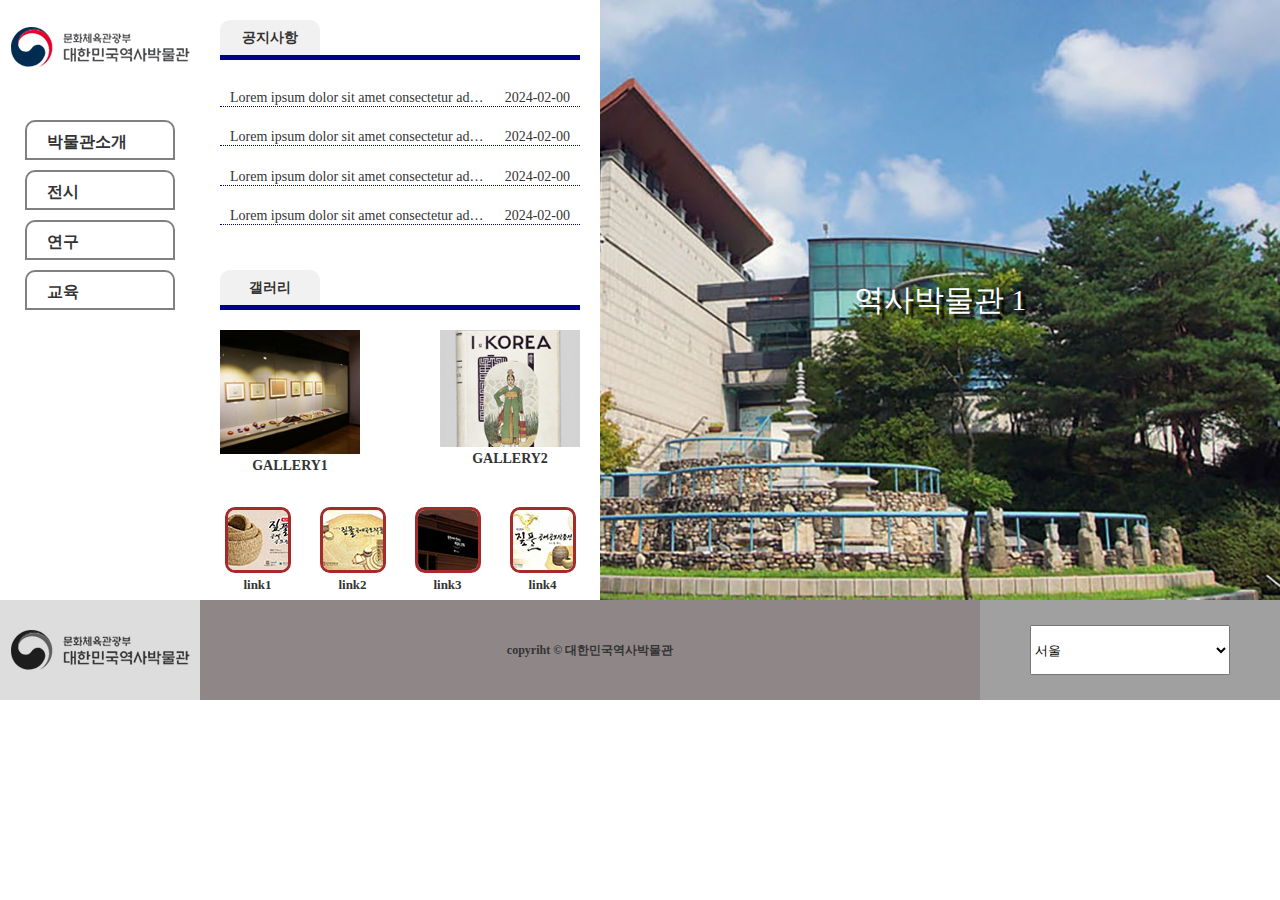
<file: index.html>
<!DOCTYPE html>
<html lang="ko">

<head>
    <meta charset="UTF-8">
    <meta name="viewport" content="width=device-width, initial-scale=1.0">
    <title>역사박물관</title>
    <link rel="stylesheet" href="완성/css/main.css">
    <script src="완성/js/jquery-1.12.4.min.js"></script>
    <script src="완성/js/main.js"></script>

</head>

<body>
    <div id="wrap">
        <div class="up">
            <header class="header">
                <!-- 로고이미지 179 * 40 (재단안한 사이즈임) -->
                <h1 class="logo"><a href="#"><img src="img/logo179_40.png" alt="logo"></a></h1>

                <nav class="nav">
                    <ul class="main">
                        <li>
                            <a href="#">박물관소개</a>
                            <ul class="sub">
                                <li><a href="#">인사말</a></li>
                                <li><a href="#">박물관연혁</a></li>
                                <li><a href="#">유물현황</a></li>
                                <li><a href="#">관람안내</a></li>
                            </ul>
                        </li>
                        <li>
                            <a href="#">전시</a>
                            <ul class="sub">
                                <li><a href="#">선사시대</a></li>
                                <li><a href="#">삼국시대</a></li>
                                <li><a href="#">조선시대</a></li>
                                <li><a href="#">근대시대</a></li>
                            </ul>
                        </li>
                        <li>
                            <a href="#">연구</a>
                            <ul class="sub">
                                <li><a href="#">생활유적</a></li>
                                <li><a href="#">분묘유적</a></li>
                                <li><a href="#">생산유적</a></li>
                                <li><a href="#">통신유적</a></li>
                            </ul>
                        </li>
                        <li>
                            <a href="#">교육</a>
                            <ul class="sub">
                                <li><a href="#">문화행사</a></li>
                                <li><a href="#">진로체험</a></li>
                                <li><a href="#">외부교육</a></li>
                            </ul>
                        </li>
                    </ul>
                </nav>
            </header> <!-- header -->
            <div class="contents">
                <div class="notice">
                    <h2>공지사항</h2>
                    <ul>
                        <li>
                            <a href="#" class="p_click">Lorem ipsum dolor sit amet consectetur adipisicing elit.</a>
                            <span>2024-02-00</span>
                        </li>
                        <li>
                            <a href="#">Lorem ipsum dolor sit amet consectetur adipisicing elit.</a>
                            <span>2024-02-00</span>
                        </li>
                        <li>
                            <a href="#">Lorem ipsum dolor sit amet consectetur adipisicing elit.</a>
                            <span>2024-02-00</span>
                        </li>
                        <li>
                            <a href="#">Lorem ipsum dolor sit amet consectetur adipisicing elit.</a>
                            <span>2024-02-00</span>
                        </li>
                    </ul>
                </div> <!-- notice -->
                <div class="gallery">
                    <h2>갤러리</h2>
                    <ul>
                        <li>
                            <a href="#">
                                <img src="완성/gallery1.jpg" alt="gall">
                                <span>gallery1</span>
                            </a>
                        </li>
                        <li>
                            <a href="#">
                                <img src="완성/gall2.jpg" alt="gall">
                                <span>gallery2</span>
                            </a>
                        </li>
                    </ul>

                </div> <!-- gallery -->
                <div class="link">
                    <ul>
                        <li>
                            <a href="#">
                                <img src="완성/link01.jpg" alt="link">
                                <span>link1</span>
                            </a>
                        </li>
                        <li>
                            <a href="#">
                                <img src="완성/link02.jpg" alt="link">
                                <span>link2</span>
                            </a>
                        </li>
                        <li>
                            <a href="#">
                                <img src="완성/link03.jpg" alt="link">
                                <span>link3</span>
                            </a>
                        </li>
                        <li>
                            <a href="#">
                                <img src="완성/link04.jpg" alt="link">
                                <span>link4</span>
                            </a>
                        </li>
                    </ul>
                </div> <!-- link -->
            </div><!-- contents -->
            <div class="slide_img">
                <ul class="top_move">
                    <li><a href="#">역사박물관 1</a></li>
                    <li><a href="#">역사박물관 2</a></li>
                    <li><a href="#">역사박물관 3</a></li>
                </ul>
            </div> <!-- slide_img -->


        </div> <!-- up -->
        <footer class="footer">

            <div class="f_logo">
                <img src="완성/f_logo179_40.png" alt="f_logo">

            </div> <!-- f_logo -->
            <div class="copy">
                copyriht &copy; 대한민국역사박물관
            </div> <!-- copy -->

            <div class="family">
                <select name="family" id="family">
                    <option value="v1">서울</option>
                    <option value="v1">대구</option>
                </select>
            </div> <!-- family -->
        </footer> <!-- footer -->
    </div><!-- wrap -->
    <div class="modal"></div>
    <div class="pop">
        <h3>title</h3>
        <p>
            Lorem ipsum dolor sit amet, consectetur adipisicing elit. Ullam hic libero nihil! Cupiditate aliquam, fugit
            inventore sequi incidunt, explicabo ipsam quas architecto error assumenda harum quae ut beatae itaque iusto!
        </p>
        <button class="close">닫기</button>
    </div> <!-- pop -->
</body>

</html>
</file>
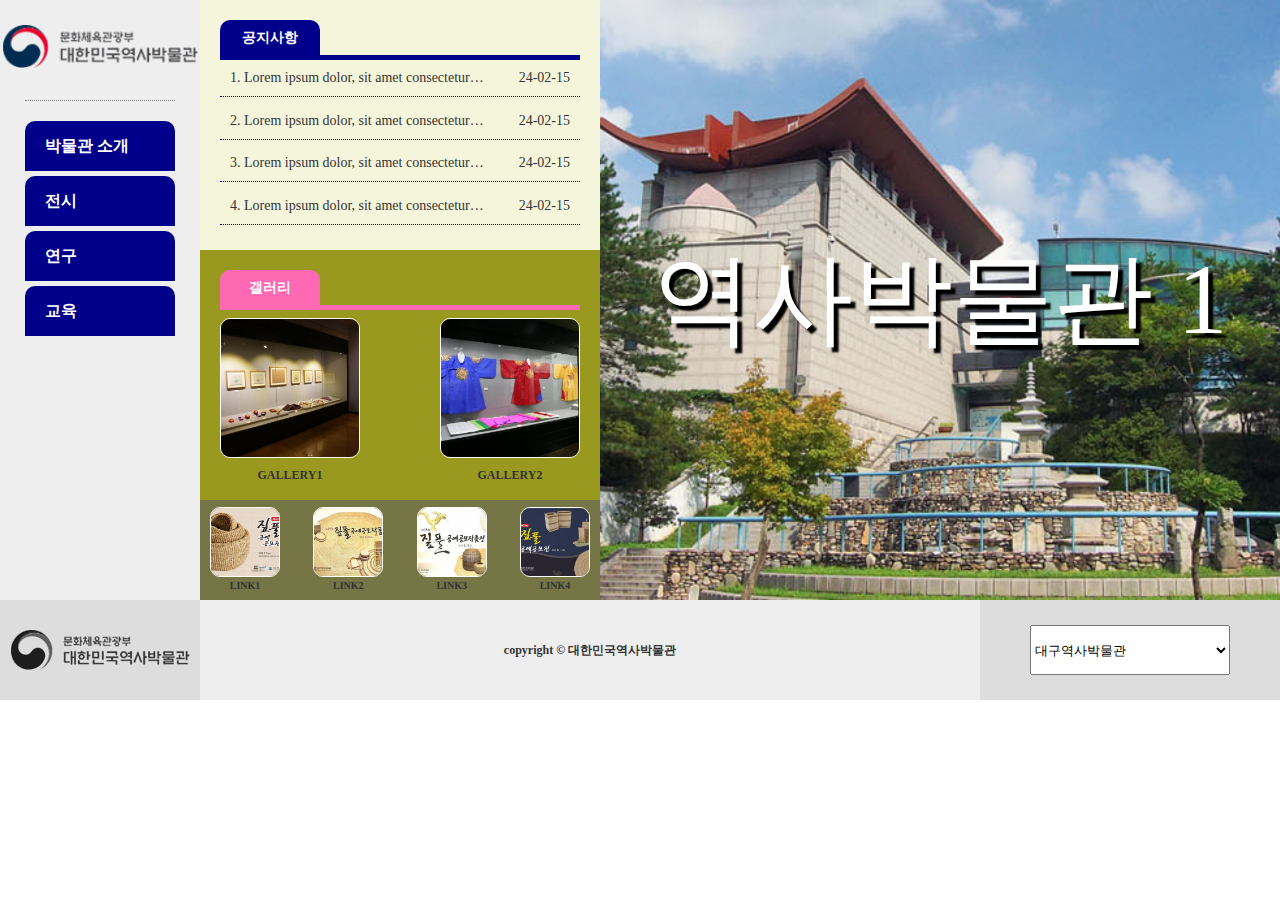
<file: 선생님/index.html>
<!DOCTYPE html>
<html lang="ko">

<head>
    <meta charset="UTF-8">
    <meta name="viewport" content="width=device-width, initial-scale=1.0">
    <title>역사박물관</title>
    <link rel="stylesheet" href="css/mian.css">
    <script src="js/jquery-1.12.4.min.js"></script>
    <script src="js/command.js"></script>
</head>

<body>

    <div id="wrap">
        <div class="up">
            <header class="header">
                <h1 class="logo"><a href="#"><img src="img/logo179_40.png" alt="logo"></a></h1>

                <nav class="nav">
                    <ul class="main">
                        <li>
                            <a href="#">박물관 소개</a>
                            <ul class="sub">
                                <li><a href="#">인사말</a></li>
                                <li><a href="#">박물관연혁</a></li>
                                <li><a href="#">유물현황</a></li>
                                <li><a href="#">관람안내</a></li>
                            </ul>
                        </li>
                        <li>
                            <a href="#">전시</a>
                            <ul class="sub">
                                <li><a href="#">선사시대</a></li>
                                <li><a href="#">삼국시대</a></li>
                                <li><a href="#">조선시대</a></li>
                                <li><a href="#">근대시대</a></li>
                            </ul>
                        </li>
                        <li>
                            <a href="#">연구</a>
                            <ul class="sub">
                                <li><a href="#">생활유적</a></li>
                                <li><a href="#">분묘유적</a></li>
                                <li><a href="#">생산유적</a></li>
                                <li><a href="#">통신유적</a></li>
                            </ul>
                        </li>
                        <li>
                            <a href="#">교육</a>
                            <ul class="sub">
                                <li><a href="#">문화행사</a></li>
                                <li><a href="#">진로체험</a></li>
                                <li><a href="#">외부교육</a></li>
                            </ul>
                        </li>
                    </ul><!-- main -->
                </nav><!-- nav -->

            </header><!-- header -->

            <div class="contents">
                <div class="notice">
                    <h2>공지사항</h2>
                    <ul>
                        <li>
                            <a href="#" class="p_click">1. Lorem ipsum dolor, sit amet consectetur adipisicing elit.</a>
                            <span>24-02-15</span>
                        </li>
                        <li>
                            <a href="#">2. Lorem ipsum dolor, sit amet consectetur adipisicing elit.</a>
                            <span>24-02-15</span>
                        </li>
                        <li>
                            <a href="#">3. Lorem ipsum dolor, sit amet consectetur adipisicing elit.</a>
                            <span>24-02-15</span>
                        </li>
                        <li>
                            <a href="#">4. Lorem ipsum dolor, sit amet consectetur adipisicing elit.</a>
                            <span>24-02-15</span>
                        </li>
                    </ul>
                </div><!-- notice -->

                <div class="gallery">
                    <h2>갤러리</h2>
                    <ul>
                        <li>
                            <a href="#">
                                <img src="img/gallery1.jpg" alt="gallery1">
                                <span>gallery1</span>
                            </a>
                        </li>
                        <li>
                            <a href="#">
                                <img src="img/gallery2.jpg" alt="gallery2">
                                <span>gallery2</span>
                            </a>
                        </li>
                    </ul>
                </div><!-- gallery -->

                <div class="link">
                    <ul>
                        <li>
                            <a href="#">
                                <img src="img/link01.jpg" alt="link01">
                                <span>LINK1</span>
                            </a>
                        </li>
                        <li>
                            <a href="#">
                                <img src="img/link02.jpg" alt="link02">
                                <span>LINK2</span>
                            </a>
                        </li>
                        <li>
                            <a href="#">
                                <img src="img/link03.jpg" alt="link03">
                                <span>LINK3</span>
                            </a>
                        </li>
                        <li>
                            <a href="#">
                                <img src="img/link04.jpg" alt="link04">
                                <span>LINK4</span>
                            </a>
                        </li>
                    </ul>

                </div><!-- link -->

            </div><!-- contents -->

            <div class="slide_img">
                <ul class="top_move">
                    <li><a href="#">역사박물관 1</a></li>
                    <li><a href="#">역사박물관 2</a></li>
                    <li><a href="#">역사박물관 3</a></li>
                </ul>
            </div><!-- slide_img -->

        </div><!-- up -->

        <footer class="footer">

            <div class="f_logo">
                <img src="img/f_logo179_40.png" alt="logo">
            </div><!-- f_logo -->

            <div class="copy">
                copyright &copy; 대한민국역사박물관
            </div><!-- copy -->

            <div class="family">
                <select name="family" id="family">
                    <option value="v1">대구역사박물관</option>
                    <option value="v2">부산역사박물관</option>
                    <option value="v3">광주역사박물관</option>
                    <option value="v5">인천역사박물관</option>
                    <option value="v5">제주역사박물관</option>
                    <option value="v6">강원역사박물관</option>
                </select>

            </div><!-- family -->

        </footer><!-- footer -->

    </div><!-- wrap -->

    <div class="madal"></div>

    <div class="pop">
        <h3>대만민국역사박물관 공지사항</h3>
        <p>Lorem ipsum dolor sit amet consectetur, adipisicing elit. Placeat soluta qui aperiam nostrum nulla nihil quis
            ducimus nobis dicta aliquid debitis tempora dolores, temporibus, inventore quaerat harum quidem corporis
            possimus.</p>

        <p>Lorem ipsum dolor sit amet consectetur, adipisicing elit. Placeat soluta qui aperiam nostrum nulla nihil quis
            ducimus nobis dicta aliquid debitis tempora dolores, temporibus, inventore quaerat harum quidem corporis
            possimus.</p>
        <button class="close">닫기 X</button>
    </div>

</body>

</html>
</file>
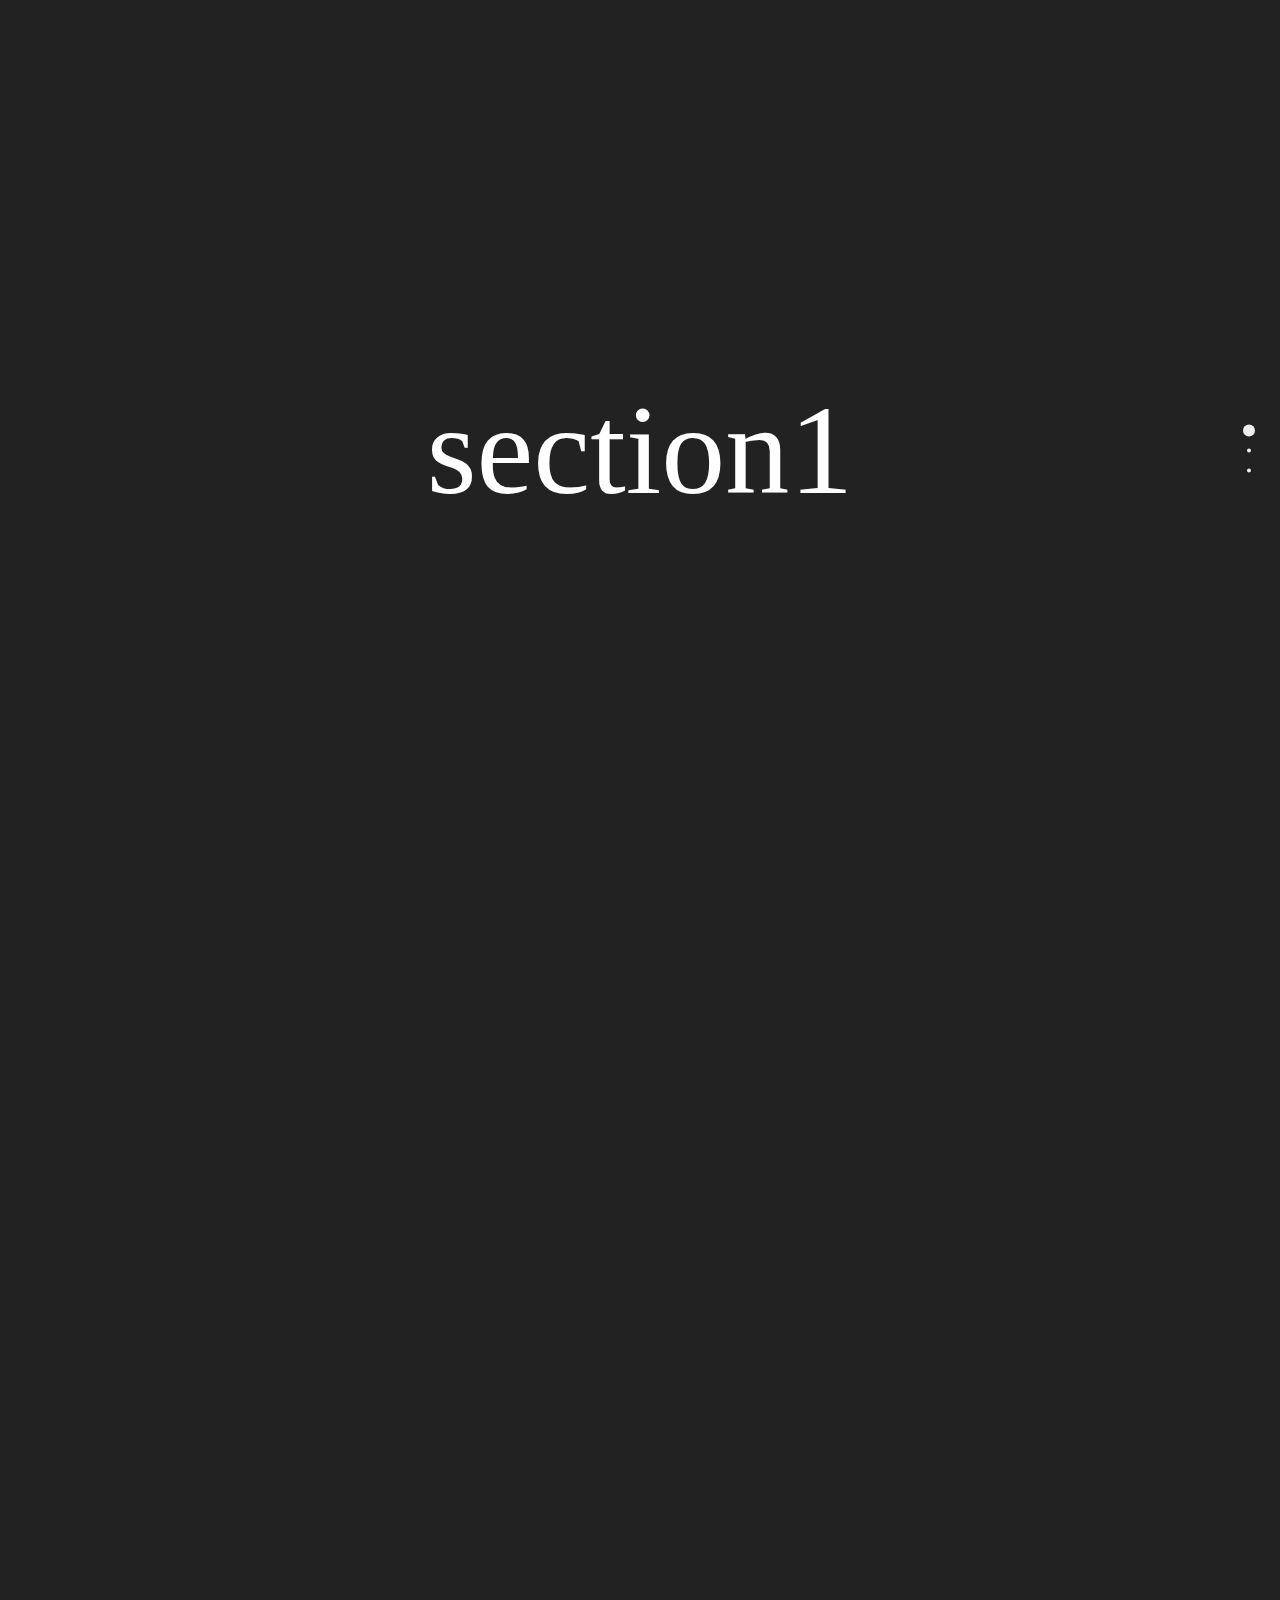
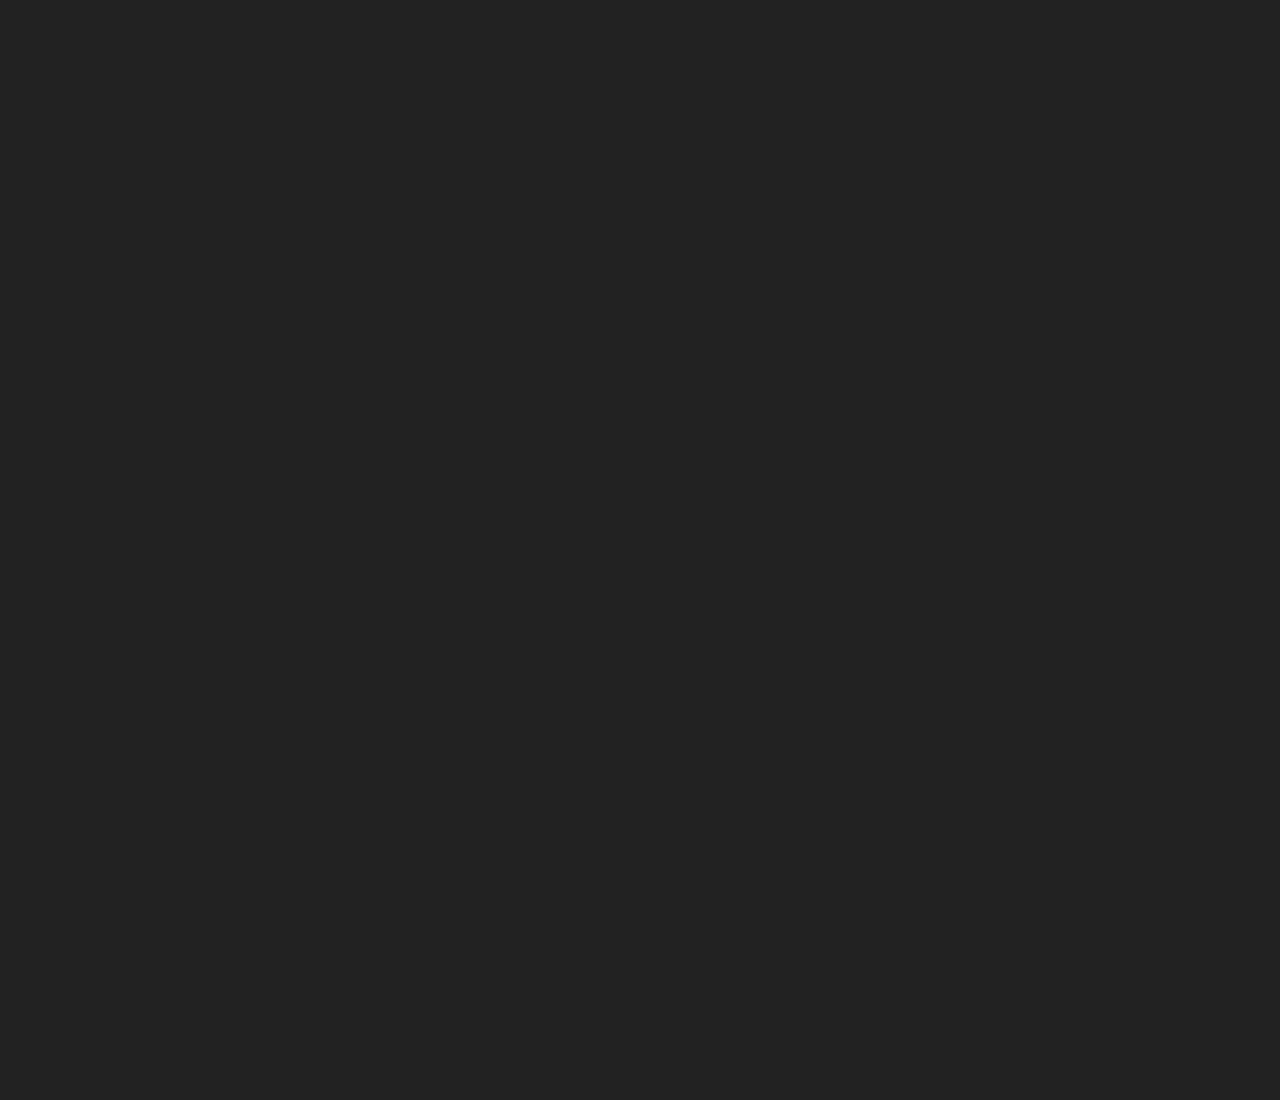
<file: 선생님/fullpagegauge.html>
<!DOCTYPE html>
<html lang="en">

<head>
    <meta charset="UTF-8">
    <meta name="viewport" content="width=device-width, initial-scale=1.0">
    <title>Document</title>
    <link rel="stylesheet" href="css/fullpage.css">

    <script src="js/jquery-3.7.1.min.js"></script>
    <script src="js/jquery-ui.js"></script>
    <script src="js/fullpage.min.js"></script>
    <script lang="java">
        $(function () {
            $("#fullpage").fullpage({
                navigation: true,
                afterLoad : function(index){
                    var n = index.index;
                    console.log("n : " , n);
                    if( n != 0){
                        ani();
                        $(".progressvbar1").addClass("on")
                        $(".progressvbar2").addClass("on")
                        $(".progressvbar3").addClass("on")
                    } else{
                        $(".progressvbar1").removeClass("on")
                        $(".progressvbar2").removeClass("on")
                        $(".progressvbar3").removeClass("on")
                    }//if
                }//
            }) //fullpage
            
            
            function ani(){

                $({val:0}).animate({val:100}, {duration:3000,step:function(){
                    $(".progress1").text( Math.floor(this.val))
                } ,
                complete:function(){
                    $(".progress1").text( Math.floor(this.val));
                    $(".progress1").css({color: "#ff0"})
                }
                })//

                $({val:0}).animate({val:80}, {duration:3000,step:function(){
                    $(".progress2").text( Math.floor(this.val))
                } ,
                complete:function(){
                    $(".progress2").text( Math.floor(this.val));
                    $(".progress2").css({color: "#f00"})
                }
                })//

                $({val:0}).animate({val:55}, {duration:3000,step:function(){
                    $(".progress3").text( Math.floor(this.val))
                } ,
                complete:function(){
                    $(".progress3").text( Math.floor(this.val));
                    $(".progress3").css({color: "#ff0"})
                }
                })//






            }//fun ani



        }) //jquery
    </script>

    <style type="text/css">
        body{
            background-color: #222;
            color: white;
        }
        #section1,
        #section2 {
            text-align: center;
            font-size: 10vw;            
        }

        .progressvbar {
            width: 1000px;
            height: 50px;
            border-radius: 25px;
            background-color: #ccc;
            margin: 20px auto;
            position: relative;
            overflow: hidden;
        }

        .progressvbar::after {
            content: "";
            position: absolute;
            left: 0;
            top: 0;
            width: 0;
            height: 50px;            
        }

        .progress{
            position: absolute;
            top: 50%;right: 10px;
            transform: translateY(-50%);
            z-index: 100;
        }

        .progress::after{
            content: " %";
        }

        .progressvbar1::after{background-color: red;}
        .progressvbar2::after{background-color: green}
        .progressvbar3::after{background-color: blue}

        .progressvbar1.on::after{animation: bar1 5s ease forwards;}
        .progressvbar2.on::after{animation: bar2 5s ease forwards 0.5s;}
        .progressvbar3.on::after{animation: bar3 5s ease forwards 1s;}

        @keyframes bar1{
            0%{width: 0;}
            100%{width: 100%;}
        }

        @keyframes bar2{
            0%{width: 0;}
            100%{width: 80%;}
        }

        @keyframes bar3{
            0%{width: 0;}
            100%{width: 55%;}
        }




    </style>

</head>

<body>

    <div id="fullpage">
        <section class="section" id="section1"> section1 </section>
        <section class="section" id="section2"> section2 </section>

        <section class="section" id="section3">

            <div class="progressvbar progressvbar1">
                <span class="progress progress1">0</span>
            </div>

            <div class="progressvbar progressvbar2">
                <span class="progress progress2">0</span>
            </div>

            <div class="progressvbar progressvbar3">
                <span class="progress progress3">0</span>
            </div>

        </section><!-- fullpage -->

    </div><!-- fullpage -->

</body>

</html>
</file>
<file: 완성/css/main.css>
@charset "utf-8";
*{padding: 0; margin: 0; box-sizing: border-box;}
a{text-decoration: none; color: inherit;}
ul,li{list-style: none;}
html,body{width: 100%; height: 100%;}
body{
    font-size: 14px;
    color: #333;
    font-family: "굴림";
    background-color: white;
}

#wrap{
    width: 100%;
    height: 700px;
}

.up{
    width: 100%;
    height: 600px;
    /* background-color: #e9e5e5; */
    display: flex;
}
.header{
    width: 200px;
    height: 600px;
    /* background-color: #f1e3e3; */
}
.logo{
    width: 200px;
    height: 100px;
    display: flex;
    justify-content: center;
    align-items: center;
}
.logo{}

.logo a{}

.logo h1 a img{width: 195px;}

.nav{
    /* border-top: 1px dotted gray; */
}

.main{
    /* border-top: 1px dotted gray; */
    /* 패딩이없으므로 바로 컨텐츠 밖에 생기는 선! 그래서 네비에 걸어줌 */
    /* 또는 패딩 탑을 여기에 걸어야... */
    width: 150px;
    margin: 0 auto;
    padding-top: 20px;
}
.main > li{
    margin-bottom: 10px;
    
}
.main > li > a{
    display: block;
    /* width: 95%; */
    height: 40px;
    line-height: 40px;
    /* text-align: center; */
    text-indent: 20px; /* 들여쓰기 */
    background-color: #fff;
    font-weight: bold;
    font-size: 16px;
    border: 2px solid gray;
    border-radius: 10px 10px 0 0;
}
.main > li:hover > a{
    background-color: #c7c7c7;
}

.sub{display: none;}
.sub li{}
.sub li a{
    display: block;
    width: 100%;
    height: 40px;
    line-height: 40px;
    text-indent: 20px;
    background-color: #f1f1f1;
}
.sub li a:hover{
    background-color: #c7c7c7;
}

.contents{
    width: 400px;
    height: 600px;
    /* background-color: #cacaca; */
}
.notice{
    /* 노티스영역의 박스 */
    width: 100%;
    height: 250px;
    /* background-color: #cac1c1; */
    padding: 20px;
}
.notice h2{
    font-size: 14px;
    width: 100px;
    height: 35px;
    line-height: 35px;
    text-align: center;
    border-radius: 10px 10px 0 0 ;
    background-color: #f1f1f1;
}
.notice ul{
    border-top: 5px solid darkblue;
    display: flex;
    flex-direction: column;
    justify-content: space-between;
    /* 250 - 210 - 35(h2) - 5(보더) */
    height: 170px;
    padding-top: 30px;
}
.notice ul li{
    display: flex;
    padding: 0 10px;
    border-bottom: 1px dotted darkblue;
}
.notice ul li:hover{
    background-color: rgba(0,0,0,.5);
    color: #fff;
}
.notice ul li a{
    white-space: nowrap;
    text-overflow: ellipsis;
    overflow: hidden;
    width: 75%;
}
.notice ul li span{
    width: 25%;
    text-align: right;
}




.gallery{
    width: 100%;
    height: 250px;
    /* background-color: #cac1c1; */
    padding: 20px;
}
.gallery h2{
    font-size: 14px;
    width: 100px;
    height: 35px;
    line-height: 35px;
    text-align: center;
    border-radius: 10px 10px 0 0 ;
    background-color: #f1f1f1;
    
}
.gallery ul{
    border-top: 5px solid darkblue;
    display: flex;
    flex-direction: row;
    justify-content: space-between;
    /* 250 - 210 - 35(h2) - 5(보더) */
    height: 170px;
    text-align: center;
    padding-top: 20px;
}
.gallery ul li{
    
}
.gallery ul li a{
    font-weight: bold;
}
.gallery ul li a img{
    width: 140px;
    /* 이미지는 인라인구조인데 위드높이가 먹히는 유일한 구조물,, */
}
.gallery ul li span{
    display: block;
    text-transform: uppercase;
}

.link{
    width: 100%;
    height: 100px;
    /* background-color: #a09a9a; */
}
.link ul{
    display: flex;
    justify-content: space-between;
    align-items: center;
    text-align: center;
    width: 100%;
    height: 100%;
    padding: 0 10px;
}
.link ul li{

}
.link ul li a{
    display: block;
    overflow: hidden;
}
.link ul li a img{
    /* 사진 재단 없이 사이즈가 안맞으면 이미지태그에 위드높이 걸어서 줄여주기 가능 */
    border-radius: 10px;
    border: 3px solid brown;

}
.link ul li a span{
    font-size: 13px;
    font-weight: bold;
    margin-bottom: 5px;
}

.slide_img{
    width: calc(100% - 200px - 400px);
    height: 600px;
    /* background-color: #fff2f2; */
    overflow: hidden;
    position: relative;
}
.top_move{
    position: absolute;
    /* 앱솔되면 위드높이 사라지므로 지정해주기 꼭 */
    width: 100%;
    /* height: 100%; */
    /* height: 1800px; */
    /* 높이는 상속이 안됨 */
    left: 0;  top: 0;
    background-color: #8f8787;
}
.top_move li{
    width: 100%;
    height: 600px;
    /* 이미지 3개 높이 고려.....*/
    
}

.top_move li a{
    display: block;
    width: 100%;
    height: 600px;
    background-position: center center;
    background-size: cover;
    background-repeat: no-repeat;
    font-size: 30px;
    color: white;
    text-shadow: 5px 5px 2px black;
    display: flex;
    justify-content: center;
    align-items: center;
}

.top_move li:nth-child(1) a{ background-image: url("/완성/slide01.jpg");}
.top_move li:nth-child(2) a{ background-image: url("/완성/slide02.jpg");}
.top_move li:nth-child(3) a{ background-image: url("/완성/slide03.jpg");}


.footer{
    width: 100%;
    height: 100px;
    background-color: #a0a0a0;
    display: flex;
}
.f_logo{
    width: 200px;
    height: 100px;
    background-color: #bdbdbd;
}
.f_logo{
    width: 200px;
    height: 100px;
    background-color: #ddd;
    display: flex;
    justify-content: center;
    align-items: center;
}
.copy{
    width: calc(100% - 200px - 300px);
    height: 100px;
    background-color: #8f8787;

    text-align: center;
    line-height: 100px;
    font-weight: 600;
    font-size: 12px;
}
.family{
    width: 300px;
    height: 100px;
    background-color: #a0a0a0;

    display: flex;
    justify-content: center;
    align-items: center;
}

.family select{ width: 200px; height: 50px;}

.modal{
    width: 100%;
    height: 100vh;
    background-color: rgba(0,0,0,.5);
    z-index: 100;
    position: absolute;
    left: 0; top: 0;
}
.pop{
    width: 500px;
    height: 400px;
    z-index: 101;
    left: 50%;
    top: 50%;
    transform: translate(-50%, -50%);
    background-color: white;
    border: 10px double hotpink;
    padding: 20px;
    position: absolute;
}
    
.pop h3{
    text-align: center;
    line-height: 50px;
    border-bottom: 5px double hotpink;
    margin-bottom: 20px;
}
.pop p{
    line-height: 2;
    text-align: justify;
}
.pop p::first-letter{}

.pop button{

}
</file>
<file: 선생님/css/mian.css>
@charset "utf-8";

* {
    margin: 0;
    padding: 0;
    box-sizing: border-box;
}

a {
    text-decoration: none;
    color: inherit;
}

ul,
li {
    list-style: none;
}

body {
    font-size: 14px;
    color: #333;
    font-family: "굴림";
    background-color: white;
}

#wrap {
    width: 100%;
    height: 700px;
}

.up {
    width: 100%;
    height: 600px;
    /* background-color: aliceblue; */
    display: flex;
}

.header {
    width: 200px;
    height: 600px;
    background-color: #eee
}

.logo {
    width: 200px;
    height: 100px;
    display: flex;
    justify-content: center;
    align-items: center;
}

.logo a {}

.logo a img {
    width: 195px;
}

.nav {}

.main {
    border-top: 1px dotted gray;
    width: 150px;
    margin: 0 auto;
    padding-top: 20px;
}

.main>li {
    margin-bottom: 5px;
}

.main>li>a {
    background: darkblue;
    color: white;
    display: block;
    height: 50px;
    line-height: 50px;
    font-size: 16px;
    font-weight: bold;
    text-indent: 20px;
    border-radius: 10px 10px 0 0;
}

.main>li:hover>a {
    background: rgb(3, 195, 243);
    color: #333;
}

.sub {
    display: none;
}

.sub li {}

.sub li a {
    background-color: skyblue;
    display: block;
    height: 40px;
    line-height: 40px;
    text-indent: 30px;
    font-weight: 600;
}

.sub li a:hover {
    background: rgb(3, 195, 243);
    color: white;
}




.contents {
    width: 400px;
    height: 600px;
    background-color: #ddd
}

.notice {
    width: 100%;
    height: 250px;
    background-color: beige;
    padding: 20px;
}

.notice h2 {
    font-size: 14px;
    width: 100px;
    height: 35px;
    line-height: 35px;
    text-align: center;
    background-color: darkblue;
    color: white;
    font-weight: 600;
    border-radius: 10px 10px 0 0;
}

.notice ul {
    border-top: 5px solid darkblue;
    display: flex;
    height: 170px;
    flex-direction: column;
    justify-content: space-between;

}

.notice ul li {
    display: flex;
    padding: 10px;
    border-bottom: 1px dotted darkblue;
}

.notice ul li:hover {
    background-color: rgba(0, 0, 0.5);
    color: white;
}

.notice ul li a {
    white-space: nowrap;
    text-overflow: ellipsis;
    overflow: hidden;
    width: 75%;
}

.notice ul li span {
    width: 25%;
    text-align: right
}


.gallery {
    width: 100%;
    height: 250px;
    background-color: rgb(153, 153, 32);
    padding: 20px 20px 10px;
}

.gallery h2 {
    font-size: 14px;
    width: 100px;
    height: 35px;
    line-height: 35px;
    text-align: center;
    background-color: hotpink;
    color: white;
    font-weight: 600;
    border-radius: 10px 10px 0 0;
}

.gallery ul {
    border-top: 5px solid hotpink;
    display: flex;
    height: 180px;
    flex-direction: row;
    justify-content: space-between;
    align-items: center;
    text-align: center;
    /* border: 1px solid black; */
}

.gallery ul li {}

.gallery ul li a {}

.gallery ul li a img {
    width: 140px;
    height: 140px;
    overflow: hidden;
    border: 1px solid white;
    display: block;
    border-radius: 10px;
    margin-bottom: 10px;
    margin-top: 5px;
}

.gallery ul li a span {
    font-weight: 600;
    text-transform: uppercase;
    font-size: 12px;
    display: block;
}

.link {
    width: 100%;
    height: 100px;
    background-color: rgb(117, 117, 70);
}

.link ul {
    display: flex;
    width: 100%;
    height: 100%;
    justify-content: space-between;
    align-items: center;
    text-align: center;
    padding: 0 10px;
}

.link ul li {}

.link ul li a {
    display: block;
}

.link ul li a img {
    border-radius: 10px;
    overflow: hidden;
    border: 1px solid white;
    display: block;
    width: 70px;
    height: 70px;
}

.link ul li a span {
    font-size: 10px;
    font-weight: 600;
}

.slide_img {
    width: calc(100% - 200px - 400px);
    height: 600px;
    /* background-color: #bbb; */
    overflow: hidden;
    position: relative;
}

.top_move {
    position: absolute;
    width: 100%;
    /* height: 100%; */
    /* height: 1800px; */
    left: 0;
    top: 0;
    background-color: rebeccapurple;
}

.top_move li {
    width: 100%;
    height: 600px;
    /* height: calc(100%  / 3); */
}

.top_move li a {
    display: block;
    width: 100%;
    height: 600px;
    background-position: center center;
    background-size: cover;
    background-repeat: no-repeat;
    font-size: 100px;
    color: white;
    text-shadow: 5px 5px 2px black;
    display: flex;
    justify-content: center;
    align-items: center;
}

.top_move li:nth-child(1) a {
    background-image: url("../img/slide01.jpg");
}

.top_move li:nth-child(2) a {
    background-image: url("../img/slide02.jpg");
}

.top_move li:nth-child(3) a {
    background-image: url("../img/slide03.jpg");
}

.footer {
    width: 100%;
    height: 100px;
    /* background-color: bisque; */
    display: flex;
}

.f_logo {
    width: 200px;
    height: 100px;
    background-color: #ddd;
    display: flex;
    justify-content: center;
    align-items: center;
}

.copy {
    width: calc(100% - 200px - 300px);
    height: 100px;
    background-color: #eee;
    text-align: center;
    line-height: 100px;
    font-weight: 600;
    font-size: 12px;
}

.family {
    width: 300px;
    height: 100px;
    background-color: #ddd;
    display: flex;
    justify-content: center;
    align-items: center;
}

.family select {
    width: 200px;
    height: 50px;
}

.madal {
    width: 100%;
    height: 100vh;
    background-color: rgba(0, 0, 0, 0.8);
    z-index: 100;
    position: absolute;
    left: 0;
    top: 0;
}

.pop {
    width: 500px;
    height: 400px;
    position: absolute;
    z-index: 101;
    left: 50%;
    top: 50%;
    transform: translate(-50%, -50%);
    background-color: white;
    border: 10px double hotpink;
    padding: 20px;
}

.pop h3 {
    text-align: center;
    line-height: 50px;
    border-bottom: 5px double hotpink;
    margin-bottom: 20px;

}

.pop p {
    line-height: 2;
    text-align: justify;

}

.pop p::first-letter {
    font-size: 20px;
    font-weight: bold;
    color: hotpink;
}

.pop .close {
    position: absolute;
    right: 20px;bottom: 20px;
    padding: 5px 20px;
    cursor: pointer;
}
</file>
<file: 선생님/css/fullpage.css>
/*!
 * fullPage 4.0.20
 * https://github.com/alvarotrigo/fullPage.js
 *
 * @license GPLv3 for open source use only
 * or Fullpage Commercial License for commercial use
 * http://alvarotrigo.com/fullPage/pricing/
 *
 * Copyright (C) 2021 http://alvarotrigo.com/fullPage - A project by Alvaro Trigo
 */
html.fp-enabled,
.fp-enabled body {
    margin: 0;
    padding: 0;
    overflow:hidden;

    /*Avoid flicker on slides transitions for mobile phones #336 */
    -webkit-tap-highlight-color: rgba(0,0,0,0);
}
.fp-section {
    position: relative;
    -webkit-box-sizing: border-box; /* Safari<=5 Android<=3 */
    -moz-box-sizing: border-box; /* <=28 */
    box-sizing: border-box;
    height: 100%;
    display: block;
}
.fp-slide {
    float: left;
}
.fp-slide, .fp-slidesContainer {
    height: 100%;
    display: block;
}
.fp-slides {
    z-index:1;
    height: 100%;
    overflow: hidden;
    position: relative;
    -webkit-transition: all 0.3s ease-out; /* Safari<=6 Android<=4.3 */
    transition: all 0.3s ease-out;
}
.fp-table{
    display: flex;
    flex-direction: column;
    justify-content: center;
    width: 100%;
}
.fp-slidesContainer {
    float: left;
    position: relative;
}
.fp-controlArrow {
    -webkit-user-select: none; /* webkit (safari, chrome) browsers */
    -moz-user-select: none; /* mozilla browsers */
    -khtml-user-select: none; /* webkit (konqueror) browsers */
    -ms-user-select: none; /* IE10+ */
    position: absolute;
    z-index: 4;
    top: 50%;
    cursor: pointer;
    margin-top: -38px;
    -webkit-transform: translate3d(0,0,0);
    -ms-transform: translate3d(0,0,0);
    transform: translate3d(0,0,0);
}
.fp-prev{
    left: 15px;
}
.fp-next{
    right: 15px;
}
.fp-arrow{
    width: 0;
    height: 0;
    border-style: solid;
}
.fp-arrow.fp-prev {
    border-width: 38.5px 34px 38.5px 0;
    border-color: transparent #fff transparent transparent;
}
.fp-arrow.fp-next {
    border-width: 38.5px 0 38.5px 34px;
    border-color: transparent transparent transparent #fff;
}
.fp-notransition {
    -webkit-transition: none !important;
    transition: none !important;
}
#fp-nav {
    position: fixed;
    z-index: 100;
    top: 50%;
    opacity: 1;
    transform: translateY(-50%);
    -ms-transform: translateY(-50%);
    -webkit-transform: translate3d(0,-50%,0);
}
#fp-nav.fp-right {
    right: 17px;
}
#fp-nav.fp-left {
    left: 17px;
}
.fp-slidesNav{
    position: absolute;
    z-index: 4;
    opacity: 1;
    -webkit-transform: translate3d(0,0,0);
    -ms-transform: translate3d(0,0,0);
    transform: translate3d(0,0,0);
    left: 0 !important;
    right: 0;
    margin: 0 auto !important;
}
.fp-slidesNav.fp-bottom {
    bottom: 17px;
}
.fp-slidesNav.fp-top {
    top: 17px;
}
#fp-nav ul,
.fp-slidesNav ul {
  margin: 0;
  padding: 0;
}
#fp-nav ul li,
.fp-slidesNav ul li {
    display: block;
    width: 14px;
    height: 13px;
    margin: 7px;
    position:relative;
}
.fp-slidesNav ul li {
    display: inline-block;
}
#fp-nav ul li a,
.fp-slidesNav ul li a {
    display: block;
    position: relative;
    z-index: 1;
    width: 100%;
    height: 100%;
    cursor: pointer;
    text-decoration: none;
}
#fp-nav ul li a.active span,
.fp-slidesNav ul li a.active span,
#fp-nav ul li:hover a.active span,
.fp-slidesNav ul li:hover a.active span{
    height: 12px;
    width: 12px;
    margin: -6px 0 0 -6px;
    border-radius: 100%;
 }
#fp-nav ul li a span,
.fp-slidesNav ul li a span {
    border-radius: 50%;
    position: absolute;
    z-index: 1;
    height: 4px;
    width: 4px;
    border: 0;
    /* background: #333; */
    background: #eee;
    left: 50%;
    top: 50%;
    margin: -2px 0 0 -2px;
    -webkit-transition: all 0.1s ease-in-out;
    -moz-transition: all 0.1s ease-in-out;
    -o-transition: all 0.1s ease-in-out;
    transition: all 0.1s ease-in-out;
}
#fp-nav ul li:hover a span,
.fp-slidesNav ul li:hover a span{
    width: 10px;
    height: 10px;
    margin: -5px 0px 0px -5px;
}
#fp-nav ul li .fp-tooltip {
    position: absolute;
    top: -2px;
    color: #fff;
    font-size: 14px;
    font-family: arial, helvetica, sans-serif;
    white-space: nowrap;
    max-width: 220px;
    overflow: hidden;
    display: block;
    opacity: 0;
    width: 0;
    cursor: pointer;
}
#fp-nav ul li:hover .fp-tooltip,
#fp-nav.fp-show-active a.active + .fp-tooltip {
    -webkit-transition: opacity 0.2s ease-in;
    transition: opacity 0.2s ease-in;
    width: auto;
    opacity: 1;
}
#fp-nav ul li .fp-tooltip.fp-right {
    right: 20px;
}
#fp-nav ul li .fp-tooltip.fp-left {
    left: 20px;
}
.fp-auto-height.fp-section,
.fp-auto-height .fp-slide{
    height: auto !important;
}

.fp-responsive .fp-is-overflow.fp-section{
    height: auto !important;
}

/* Used with autoScrolling: false */ 
.fp-scrollable.fp-responsive .fp-is-overflow.fp-section,
.fp-scrollable .fp-section,
.fp-scrollable .fp-slide{
   /* Fallback for browsers that do not support Custom Properties */
   height: 100vh;
   height: calc(var(--vh, 1vh) * 100);
}

.fp-scrollable.fp-responsive .fp-is-overflow.fp-section:not(.fp-auto-height):not([data-percentage]),
.fp-scrollable .fp-section:not(.fp-auto-height):not([data-percentage]),
.fp-scrollable .fp-slide:not(.fp-auto-height):not([data-percentage]){
    /* Fallback for browsers that do not support Custom Properties */
    min-height: 100vh;
    min-height: calc(var(--vh, 1vh) * 100);
}

/* Disabling vertical centering on scrollable elements */
.fp-overflow{
    justify-content: flex-start;
    max-height: 100vh;
}

/* No scrollable when using auto-height */
.fp-scrollable .fp-auto-height .fp-overflow{
    max-height: none;
}

.fp-is-overflow .fp-overflow.fp-auto-height-responsive,
.fp-is-overflow .fp-overflow.fp-auto-height,
.fp-is-overflow > .fp-overflow{
    overflow-y: auto;
}
.fp-overflow{
    outline:none;
}

.fp-overflow.fp-table{
    display: block;
}

.fp-responsive .fp-auto-height-responsive.fp-section,
.fp-responsive .fp-auto-height-responsive .fp-slide{
    height: auto !important;
    min-height: auto !important;
}

/*Only display content to screen readers*/
.fp-sr-only{
    position: absolute;
    width: 1px;
    height: 1px;
    padding: 0;
    overflow: hidden;
    clip: rect(0, 0, 0, 0);
    white-space: nowrap;
    border: 0;
}

/* Customize website's scrollbar like Mac OS
Not supports in Firefox and IE */
.fp-scroll-mac .fp-overflow::-webkit-scrollbar {
    background-color: transparent;
    width: 9px;
}
.fp-scroll-mac .fp-overflow::-webkit-scrollbar-track {
    background-color: transparent;
}
.fp-scroll-mac .fp-overflow::-webkit-scrollbar-thumb {
    background-color: rgba(0,0,0,.4);
    border-radius: 16px;
    border: 4px solid transparent;
}
.fp-warning,
.fp-watermark{
    z-index: 9999999;
    position: absolute;
    bottom: 0;
}
.fp-warning,
.fp-watermark a{
    text-decoration: none;
    color: #000;
    background: rgba(255,255,255,0.6);
    padding: 5px 8px;
    font-size: 14px;
    font-family: arial;
    color: black;
    display: inline-block;
    border-radius: 3px;
    margin: 12px;
}
.fp-noscroll .fp-overflow{
    overflow: hidden;
}
</file>
